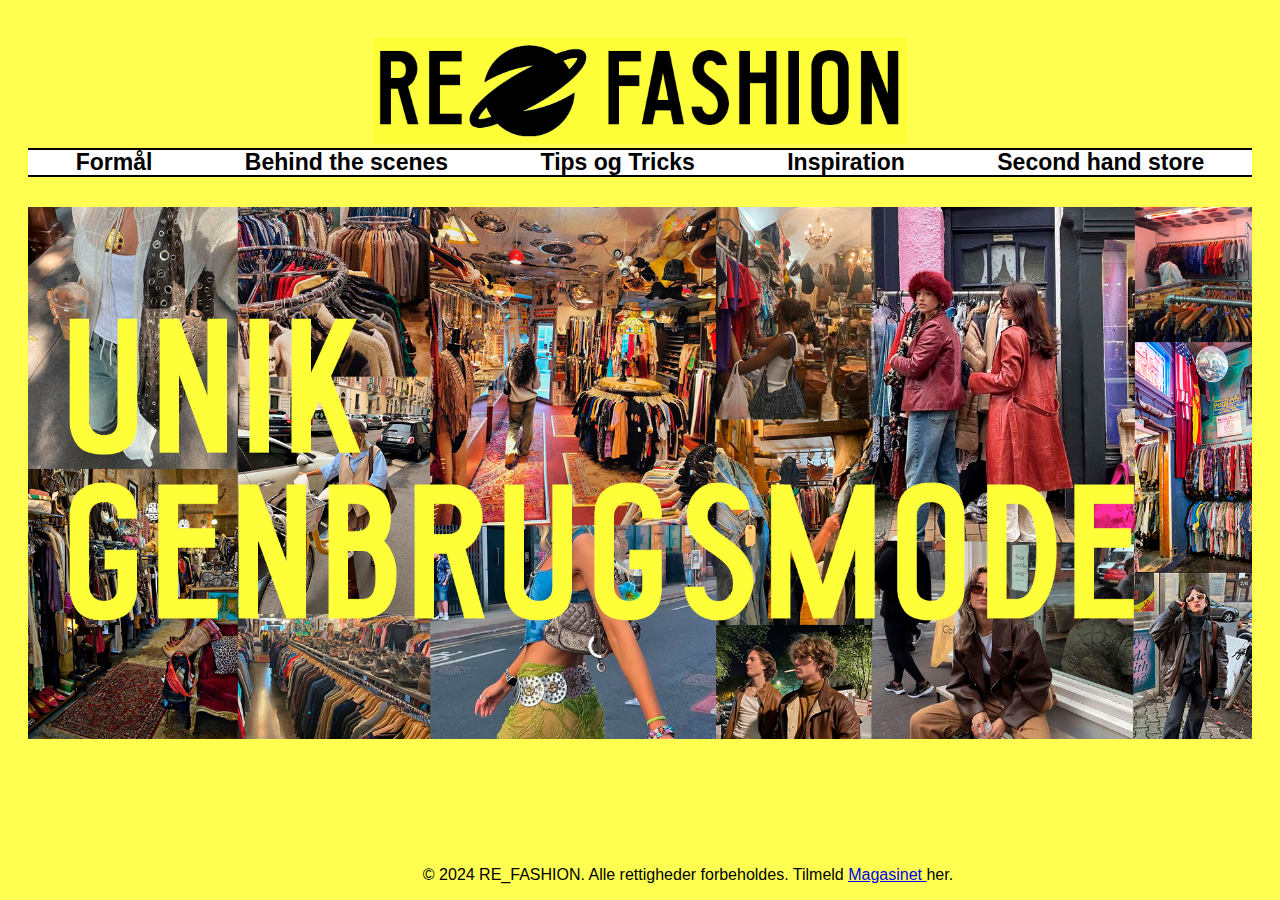
<file: Online-magsine/index.html>
<!DOCTYPE html>
<html lang="en">
<head>
    <meta charset="UTF-8">
    <meta name="viewport" content="width=device-width, initial-scale=1.0">
    <title>RE_FASHION</title>
    <link rel="stylesheet" href="forside.css"> <!-- Link til CSS-filen -->
</head>
<body>

<header>
    <!-- Header-sektion med logo og navigation -->
     <div class="title">
        <a href="index.html"> <img src="logo.png" alt="logo"></a>
        </div>
  </div>
    <nav>
        <ul class="menu">
            <li><a href="#">Formål</a></li>
            <li><a href="BHTS.html">Behind the scenes</a></li>
            <li><a href="tips.html">Tips og Tricks</a></li>
            <li><a href="#">Inspiration</a></li>
            <li><a href="#">Second hand store</a></li>
        </ul>
    </nav>
</header>

<!--Forside billde-->
<main>
  <img src="ny forside.png" alt="Full Screen Image" class="full-screen-image">
</main>

<footer>
  <!-- Footer-sektion med copyright-notat -->
    <footer>
        <p>&copy; 2024 RE_FASHION. Alle rettigheder forbeholdes. Tilmeld <a href="tilmeld.html"> Magasinet </a> her.</p>
    </footer>
   

</footer>

</body>
</html>
</file>
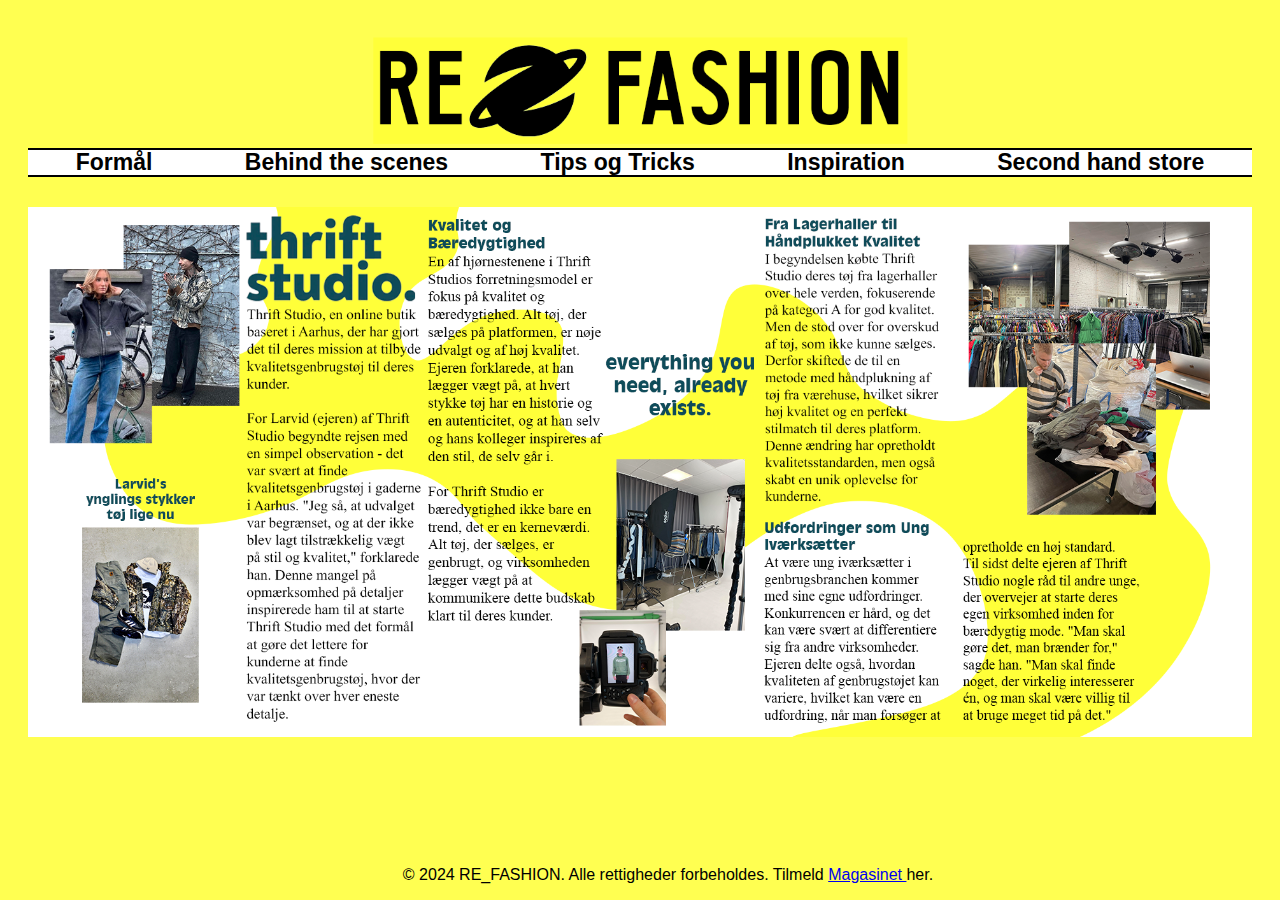
<file: Online-magsine/BHTS.html>
<!DOCTYPE html>
<html lang="en">
<head>
    <meta charset="UTF-8">
    <meta name="viewport" content="width=device-width, initial-scale=1.0">
    <title>RE_FASHION</title>
    <link rel="stylesheet" href="BHTS.css"> <!-- Link til CSS-filen -->
</head>
<body>

<header>
    <!-- Header-sektion med logo og navigation -->
    <div class="title">
        <a href="index.html"> <img src="logo.png" alt="logo"></a>
        </div>
    <nav>
        <ul class="menu"> 
            <li><a href="#">Formål</a></li>
            <li><a href="BHTS.html">Behind the scenes</a></li>
            <li><a href="tips.html">Tips og Tricks</a></li>
            <li><a href="#">Inspiration</a></li>
            <li><a href="#">Second hand store</a></li>
        </ul>
    </nav>
</header>

<main>
  <img src="artikel ts.png" alt="Full Screen Image" class="full-screen-image">
</main>

<footer>
    <!-- Footer-sektion med copyright-notat -->
    <p>&copy; 2024 RE_FASHION. Alle rettigheder forbeholdes. Tilmeld <a href="tilmeld.html"> Magasinet </a> her.</p>
</footer>

</body>
</html>
</file>
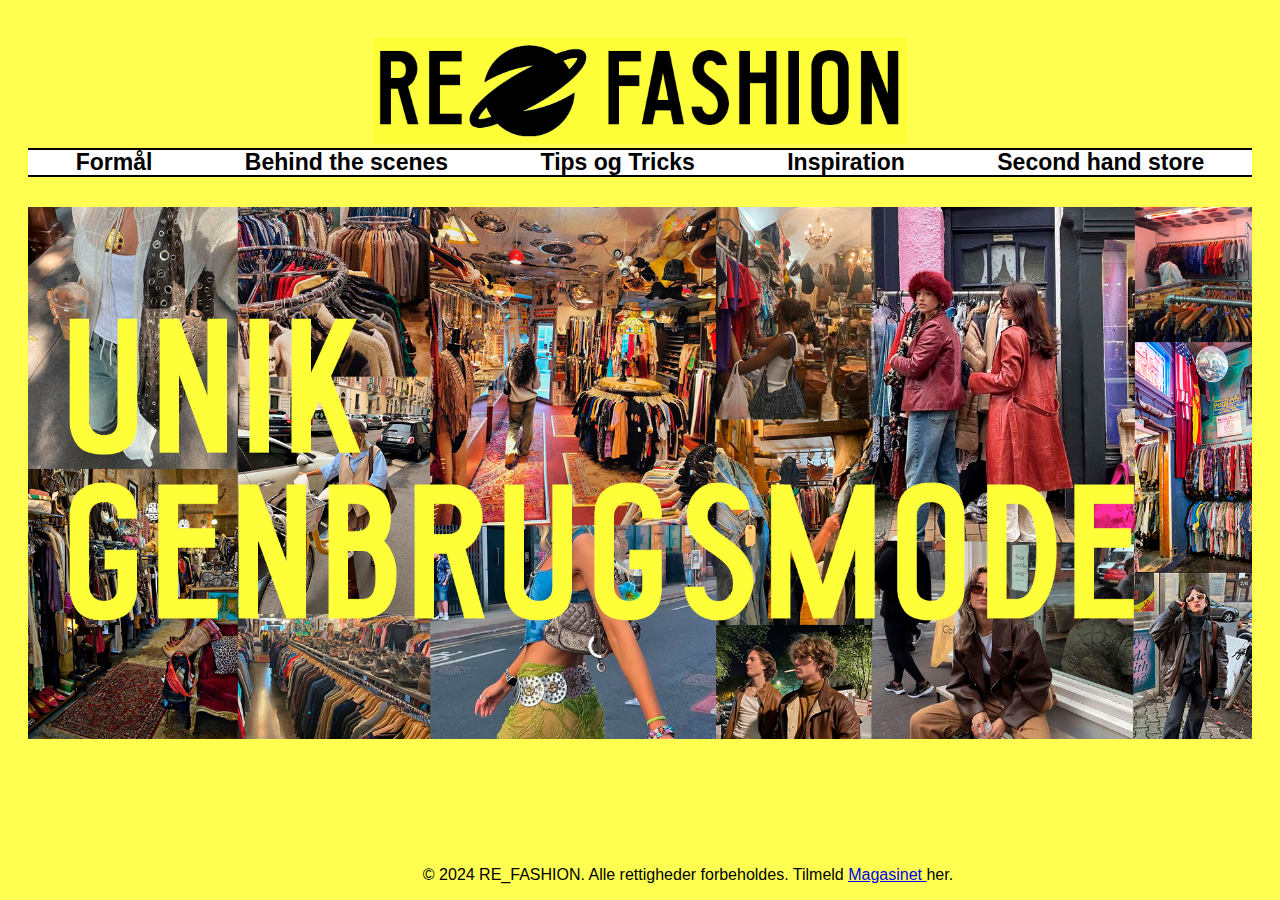
<file: Online-magsine/Forside.html>
<!DOCTYPE html>
<html lang="en">
<head>
    <meta charset="UTF-8">
    <meta name="viewport" content="width=device-width, initial-scale=1.0">
    <title>RE_FASHION</title>
    <link rel="stylesheet" href="forside.css"> <!-- Link til CSS-filen -->
</head>
<body>

<header>
    <!-- Header-sektion med logo og navigation -->
     <div class="title">
        <a href="forside.html"> <img src="logo.png" alt="logo"></a>
        </div>
  </div>
    <nav>
        <ul class="menu">
            <li><a href="#">Formål</a></li>
            <li><a href="BHTS.html">Behind the scenes</a></li>
            <li><a href="tips.html">Tips og Tricks</a></li>
            <li><a href="#">Inspiration</a></li>
            <li><a href="#">Second hand store</a></li>
        </ul>
    </nav>
</header>

<!--Forside billde-->
<main>
  <img src="ny forside.png" alt="Full Screen Image" class="full-screen-image">
</main>

<footer>
  <!-- Footer-sektion med copyright-notat -->
    <footer>
        <p>&copy; 2024 RE_FASHION. Alle rettigheder forbeholdes. Tilmeld <a href="tilmeld.html"> Magasinet </a> her.</p>
    </footer>
   

</footer>

</body>
</html>
</file>
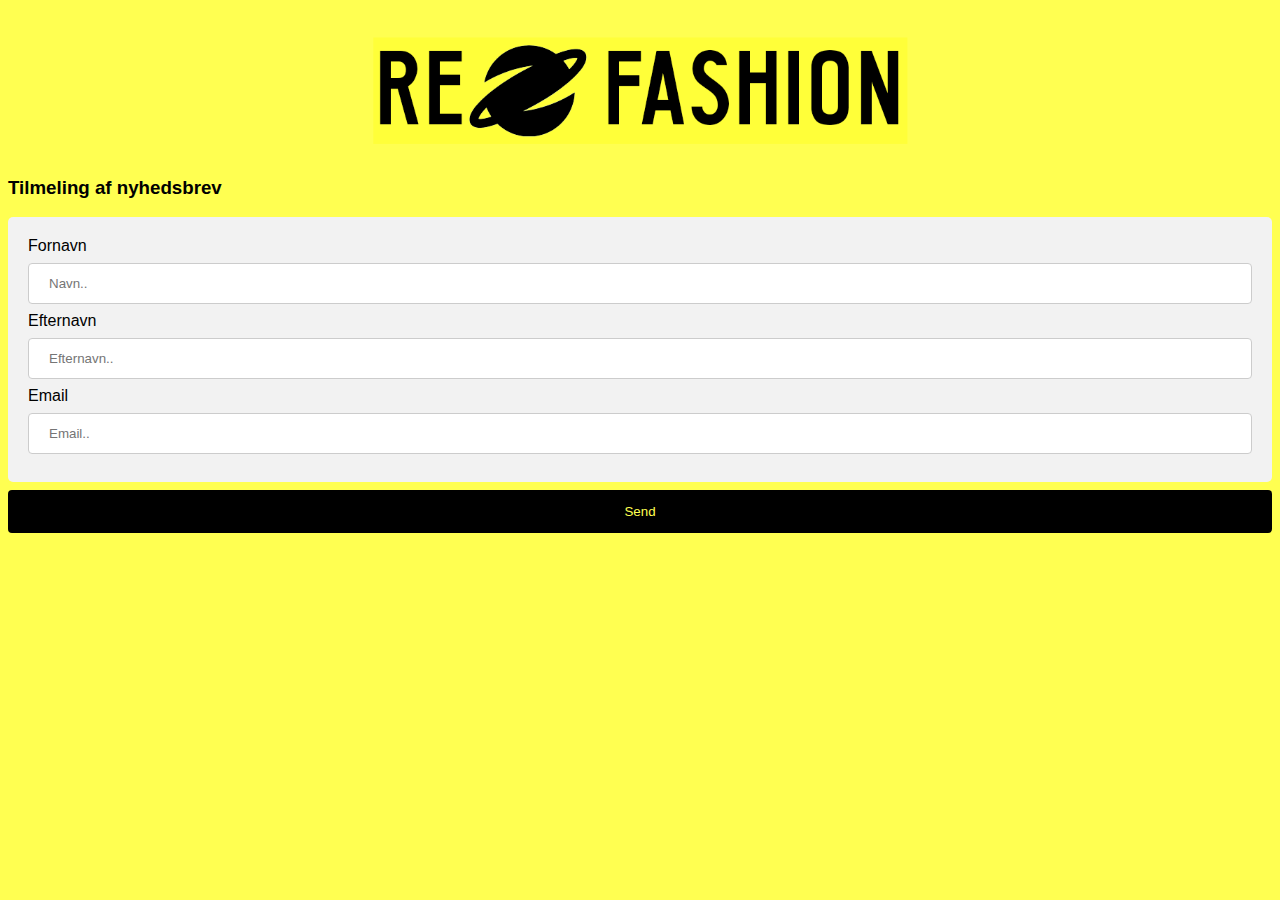
<file: Online-magsine/tilmeld.html>
<!DOCTYPE html>
<html lang="en">
<head>

    <meta charset="UTF-8">
    <meta name="viewport" content="width=device-width, initial-scale=1.0">
    <title>Tilmeld</title>
    <link rel="stylesheet" href="tilmeld.css"> <!-- Link til CSS-filen -->
    
</head>

<body>
    <!--logo til hjemmeside og sådan men kan kilkke tilbage-->
<header> 
    <section
     class="title">
        <a href="index.html"> <img src="logo.png" alt="logo"></a>
    </section>
        
</header>
<h3>Tilmeling af nyhedsbrev</h3>

<div>
    <label for="fname">Fornavn</label>
    <input type="text" id="fname" name="Fornavn" placeholder="Navn..">

    <label for="fname">Efternavn</label>
    <input type="text" id="lname" name="efternavn" placeholder="Efternavn..">

    <label for="fname">Email</label>
    <input type="text" id="fname" name="Email" placeholder="Email..">

</div>
</body>

    <section id="knap">
        <!-- her er den knap som sender formularen "afsted" -->
        <input type="submit" value="Send">
    </section>
</body>
</html>
</file>
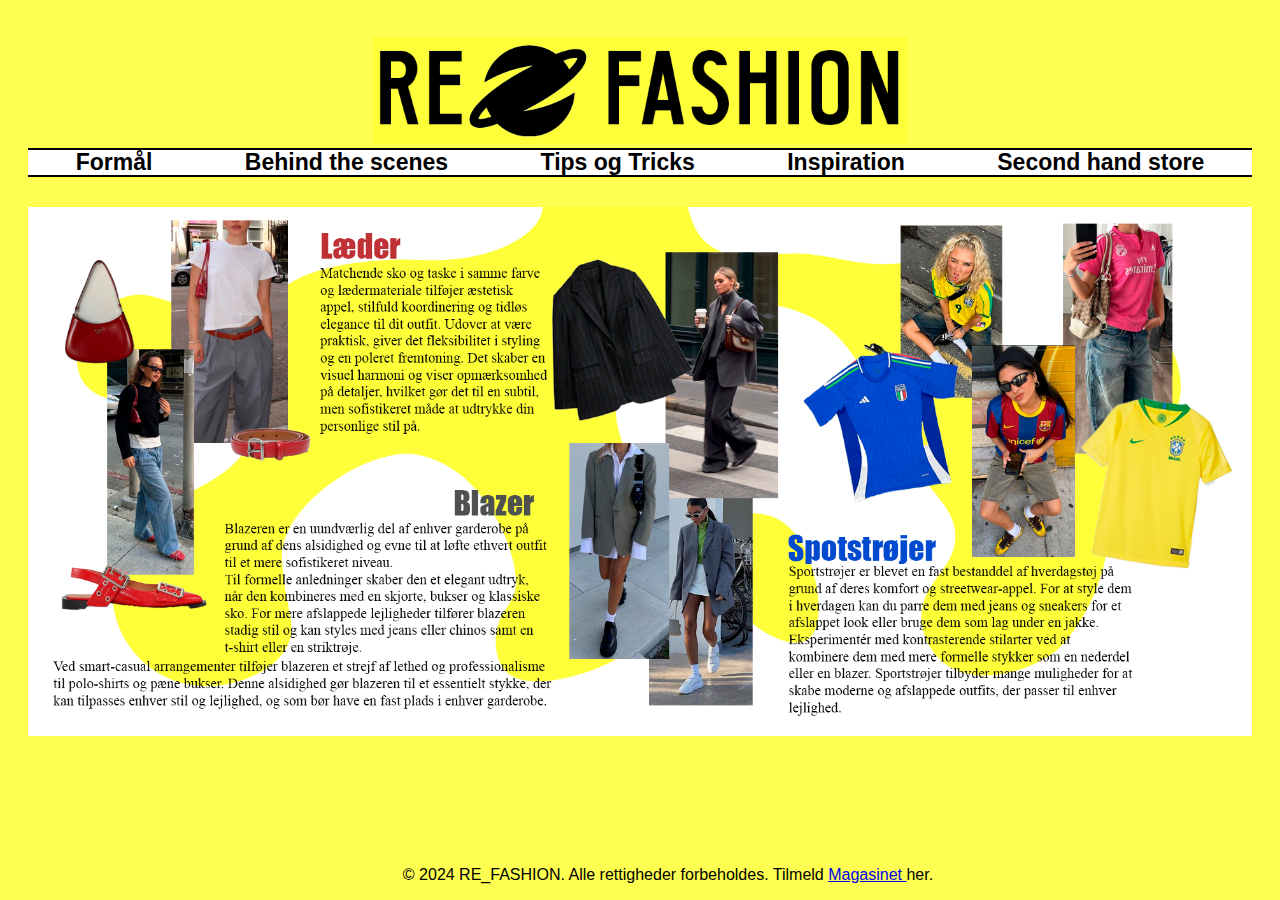
<file: Online-magsine/tips.html>
<!DOCTYPE html>
<html lang="en">
<head>
    <meta charset="UTF-8">
    <meta name="viewport" content="width=device-width, initial-scale=1.0">
    <title>RE_FASHION</title>
    <link rel="stylesheet" href="tips.css"> <!-- Link til CSS-filen -->
</head>
<body>

<header>
    <!-- Header-sektion med logo og navigation -->
    <div class="title">
        <a href="index.html"> <img src="logo.png" alt="logo"></a>
        </div>
    <nav>
        <ul class="menu">
            <li><a href="#">Formål</a></li>
            <li><a href="BHTS.html">Behind the scenes</a></li>
            <li><a href="tips.html">Tips og Tricks</a></li>
            <li><a href="#">Inspiration</a></li>
            <li><a href="#">Second hand store</a></li>
        </ul>
    </nav>
</header>
<!--billde af artikel-->
<main>
  <img src="artikel nr1.png" alt="Full Screen Image" class="full-screen-image">
</main>

<footer>
    <!-- Footer-sektion med copyright-notat -->
    <p>&copy; 2024 RE_FASHION. Alle rettigheder forbeholdes. Tilmeld <a href="tilmeld.html"> Magasinet </a> her.</p>
</footer>

</body>
</html>
</file>
<file: Online-magsine/forside.css>
/* Generelle stilarter */
body {
    font-family: Arial, sans-serif;
    margin-bottom: 100px;
    padding: 0;
    background-color:#ffff51;
}

header {
    background-color: #ffff51;
    color: #000;
    padding: 50px 20px;
    padding: 10px 20px;
}

.title {
    text-align: center; /* Centrer teksten */
    color: black;
    text-decoration: none;
    max-width: 900px; 
    max-height: 130px;
    display: block;
    align-items: center;
    padding: 0 20px;
    margin: 0 auto;
    transform: scale(0.7);
}

/* Menu desing, med hower og farver*/
menu {
    list-style-type: none; /* Fjerner punktliste-ikoner */
    margin: 0; /* Fjerner standardmargen */
    padding: 0; /* Fjerner standardpadding */
  }
  
  .menu li {
    display: inline-block; /* Viser menuelementerne vandret ved siden af hinanden */
    margin: 0 6px;
    font-weight: bold;
  }
  
  .menu li a {
    display: block; /* Gør linkene til blokelementer for at fylde hele bredden af menuelementet */
    color: #000000; /* Farven på teksten */
    text-decoration: none; /* Fjerner understregning fra links */
    padding: 1px 38px; /* Tilføjer polstring for at give plads til tekst */
    font-size: 23px; /* Juster skriftstørrelsen efter dit behov */
  }
  
  .menu li a:hover {
    background-color: #ffff51; /* Ændrer baggrundsfarven på menuen ved hover */
  }

  footer {
    background-color:#ffff51;
    color: #000000;
    padding: 0px 20px;
    position: fixed;
    bottom: 0;
    width: 100%;
    text-align: center;
  }
nav {
    border-bottom: 0px solid #000;
    position: relative; /* Sætter position til relativ for at give plads til de absolutte pseudoelementer */
  text-align: center;
  background-color: #ffffff; /* Baggrundsfarven på menulinjen */
  position: relative; /* Sætter position til relativ for at give plads til de absolutte pseudoelementer */
  text-align: center;
}

nav::before, nav::after {
  content: ''; /* Indholdet af pseudoelementerne */
  position: absolute; /* Sætter position til absolut */
  left: 0; /* Placerer det helt til venstre */
  width: 100%; /* Bredden af linjen */
  height: 2px; /* Tykkelsen af linjen */
  background-color: #000000; /* Farven på linjen */
}

nav::before {
  top: 0; /* Placerer linjen over menulinjen */
}

nav::after {
  bottom: 0; /* Placerer linjen under menulinjen */
}


nav ul {
    list-style-type: none;
    margin: 0;
    padding: 0;
    text-align: center; /* Centrer teksten */
}

nav ul li {
    display: inline;
    margin-right: 100px;
    
}

nav ul li a {
    color: #000;
    text-decoration: none;
}

main {
    padding: 20px;
}

.about, .products {
    margin-bottom: 40px;
}

.products {
    display: grid;
    grid-template-columns: repeat(auto-fit, minmax(250px, 1fr));
    gap: 20px;
}

.product {
    border: 1px solid #ccc;
    padding: 10px;
}

.product img {
    width: 100%;
    height: auto;
    margin-bottom: 10px;
}

.product h3 {
    margin-top: 0;
}

button {
    background-color: #333;
    color: #fff;
    border: none;
    padding: 8px 16px;
    cursor: pointer;
    transition: background-color 0.3s;
}

button:hover {
    background-color: #555;
}

.full-screen-image {
  max-width: 100%;
  max-height: 100%;
}
</file>
<file: Online-magsine/BHTS.css>
/* Generelle stilarter */
body {
    font-family: Arial, sans-serif;
    margin-bottom: 100px;
    padding: 0;
    background-color:#ffff51;
}

header {
    background-color: #ffff51;
    color: #000;
    padding: 50px 20px;
    padding: 10px 20px;
}

.title {
    text-align: center; /* Centrer teksten */
    color: black;
    text-decoration: none;
    max-width: 900px; 
    max-height: 130px;
    display: block;
    align-items: center;
    padding: 0 20px;
    margin: 0 auto;
    transform: scale(0.7);
}

/* Menu desing, med hower og farver*/
menu {
    list-style-type: none; /* Fjerner punktliste-ikoner */
    margin: 0; /* Fjerner standardmargen */
    padding: 0; /* Fjerner standardpadding */
  }
  
  .menu li {
    display: inline-block; /* Viser menuelementerne vandret ved siden af hinanden */
    margin: 0 6px;
    font-weight: bold;
  }
  
  .menu li a {
    display: block; /* Gør linkene til blokelementer for at fylde hele bredden af menuelementet */
    color: #000000; /* Farven på teksten */
    text-decoration: none; /* Fjerner understregning fra links */
    padding: 1px 38px; /* Tilføjer polstring for at give plads til tekst */
    font-size: 23px; /* Juster skriftstørrelsen efter dit behov */
  }
  
  .menu li a:hover {
    background-color: #ffff51; /* Ændrer baggrundsfarven på menuen ved hover */
  }

  footer {
    background-color:#ffff51;
    color: #000000;
    padding: 0px 20px;
    position: fixed;
    bottom: 0;
    width: 100%;
    text-align: center;
  }
nav {
    border-bottom: 0px solid #000;
    position: relative; /* Sætter position til relativ for at give plads til de absolutte pseudoelementer */
  text-align: center;
  background-color: #ffffff; /* Baggrundsfarven på menulinjen */
  position: relative; /* Sætter position til relativ for at give plads til de absolutte pseudoelementer */
  text-align: center;
}

nav::before, nav::after {
  content: ''; /* Indholdet af pseudoelementerne */
  position: absolute; /* Sætter position til absolut */
  left: 0; /* Placerer det helt til venstre */
  width: 100%; /* Bredden af linjen */
  height: 2px; /* Tykkelsen af linjen */
  background-color: #000000; /* Farven på linjen */
}

nav::before {
  top: 0; /* Placerer linjen over menulinjen */
}

nav::after {
  bottom: 0; /* Placerer linjen under menulinjen */
}


nav ul {
    list-style-type: none;
    margin: 0;
    padding: 0;
    text-align: center; /* Centrer teksten */
}

nav ul li {
    display: inline;
    margin-right: 100px;
    
}

nav ul li a {
    color: #000;
    text-decoration: none;
}

main {
    padding: 20px;
}

.about, .products {
    margin-bottom: 40px;
}

.products {
    display: grid;
    grid-template-columns: repeat(auto-fit, minmax(250px, 1fr));
    gap: 20px;
}

.product {
    border: 1px solid #ccc;
    padding: 10px;
}

.product img {
    width: 100%;
    height: auto;
    margin-bottom: 10px;
}

.product h3 {
    margin-top: 0;
}

button {
    background-color: #333;
    color: #fff;
    border: none;
    padding: 8px 16px;
    cursor: pointer;
    transition: background-color 0.3s;
}

button:hover {
    background-color: #555;
}

.full-screen-image {
  max-width: 100%;
  max-height: 100%;
}
</file>
<file: Online-magsine/tilmeld.css>
header {
  background-color: #ffff51;
  color: #000;
  padding: 50px 20px;
  padding: 10px 20px;
}
.title {
  text-align: center; /* Centrer teksten */
  color: black;
  text-decoration: none;
  max-width: 900px; 
  max-height: 130px;
  display: block;
  align-items: center;
  padding: 0 20px;
  margin: 0 auto;
  transform: scale(0.7);
}
body {
  font-family: Arial, sans-serif;
  margin-bottom: 100px;
  padding: 0;
  background-color:#ffff51;
}
input[type=text], select {
  width: 100%;
  padding: 12px 20px;
  margin: 8px 0;
  display: inline-block;
  border: 1px solid #ccc;
  border-radius: 4px;
  box-sizing: border-box;
  outline: none;
}

input[type=submit] {
  width: 100%;
  background-color: #000000;
  color: #ffff51;
  padding: 14px 20px;
  margin: 8px 0;
  border: none;
  border-radius: 4px;
  cursor: pointer;
}

input[type=submit]:hover {
  background-color: #26a74f;
}

div {
  border-radius: 5px;
  background-color: #f2f2f2;
  padding: 20px;
}
</file>
<file: Online-magsine/tips.css>
/* Generelle stilarter */
body {
    font-family: Arial, sans-serif;
    margin-bottom: 100px;
    padding: 0;
    background-color:#ffff51;
}

header {
    background-color: #ffff51;
    color: #000;
    padding: 50px 20px;
    padding: 10px 20px;
}

.title {
    text-align: center; /* Centrer teksten */
    color: black;
    text-decoration: none;
    max-width: 900px; 
    max-height: 130px;
    display: block;
    align-items: center;
    padding: 0 20px;
    margin: 0 auto;
    transform: scale(0.7);
}

/* Menu desing, med hower og farver*/
menu {
    list-style-type: none; /* Fjerner punktliste-ikoner */
    margin: 0; /* Fjerner standardmargen */
    padding: 0; /* Fjerner standardpadding */
  }
  
  .menu li {
    display: inline-block; /* Viser menuelementerne vandret ved siden af hinanden */
    margin: 0 6px;
    font-weight: bold;
  }
  
  .menu li a {
    display: block; /* Gør linkene til blokelementer for at fylde hele bredden af menuelementet */
    color: #000000; /* Farven på teksten */
    text-decoration: none; /* Fjerner understregning fra links */
    padding: 1px 38px; /* Tilføjer polstring for at give plads til tekst */
    font-size: 23px; /* Juster skriftstørrelsen efter dit behov */
  }
  
  .menu li a:hover {
    background-color: #ffff51; /* Ændrer baggrundsfarven på menuen ved hover */
  }

  footer {
    background-color:#ffff51;
    color: #000000;
    padding: 0px 20px;
    position: fixed;
    bottom: 0;
    width: 100%;
    text-align: center;
  }
nav {
    border-bottom: 0px solid #000;
    position: relative; /* Sætter position til relativ for at give plads til de absolutte pseudoelementer */
  text-align: center;
  background-color: #ffffff; /* Baggrundsfarven på menulinjen */
  position: relative; /* Sætter position til relativ for at give plads til de absolutte pseudoelementer */
  text-align: center;
}

nav::before, nav::after {
  content: ''; /* Indholdet af pseudoelementerne */
  position: absolute; /* Sætter position til absolut */
  left: 0; /* Placerer det helt til venstre */
  width: 100%; /* Bredden af linjen */
  height: 2px; /* Tykkelsen af linjen */
  background-color: #000000; /* Farven på linjen */
}

nav::before {
  top: 0; /* Placerer linjen over menulinjen */
}

nav::after {
  bottom: 0; /* Placerer linjen under menulinjen */
}


nav ul {
    list-style-type: none;
    margin: 0;
    padding: 0;
    text-align: center; /* Centrer teksten */
}

nav ul li {
    display: inline;
    margin-right: 100px;
    
}

nav ul li a {
    color: #000;
    text-decoration: none;
}

main {
    padding: 20px;
}

.about, .products {
    margin-bottom: 40px;
}

.products {
    display: grid;
    grid-template-columns: repeat(auto-fit, minmax(250px, 1fr));
    gap: 20px;
}

.product {
    border: 1px solid #ccc;
    padding: 10px;
}

.product img {
    width: 100%;
    height: auto;
    margin-bottom: 10px;
}

.product h3 {
    margin-top: 0;
}

button {
    background-color: #333;
    color: #fff;
    border: none;
    padding: 8px 16px;
    cursor: pointer;
    transition: background-color 0.3s;
}

button:hover {
    background-color: #555;
}

.full-screen-image {
  max-width: 100%;
  max-height: 100%;
}
</file>
